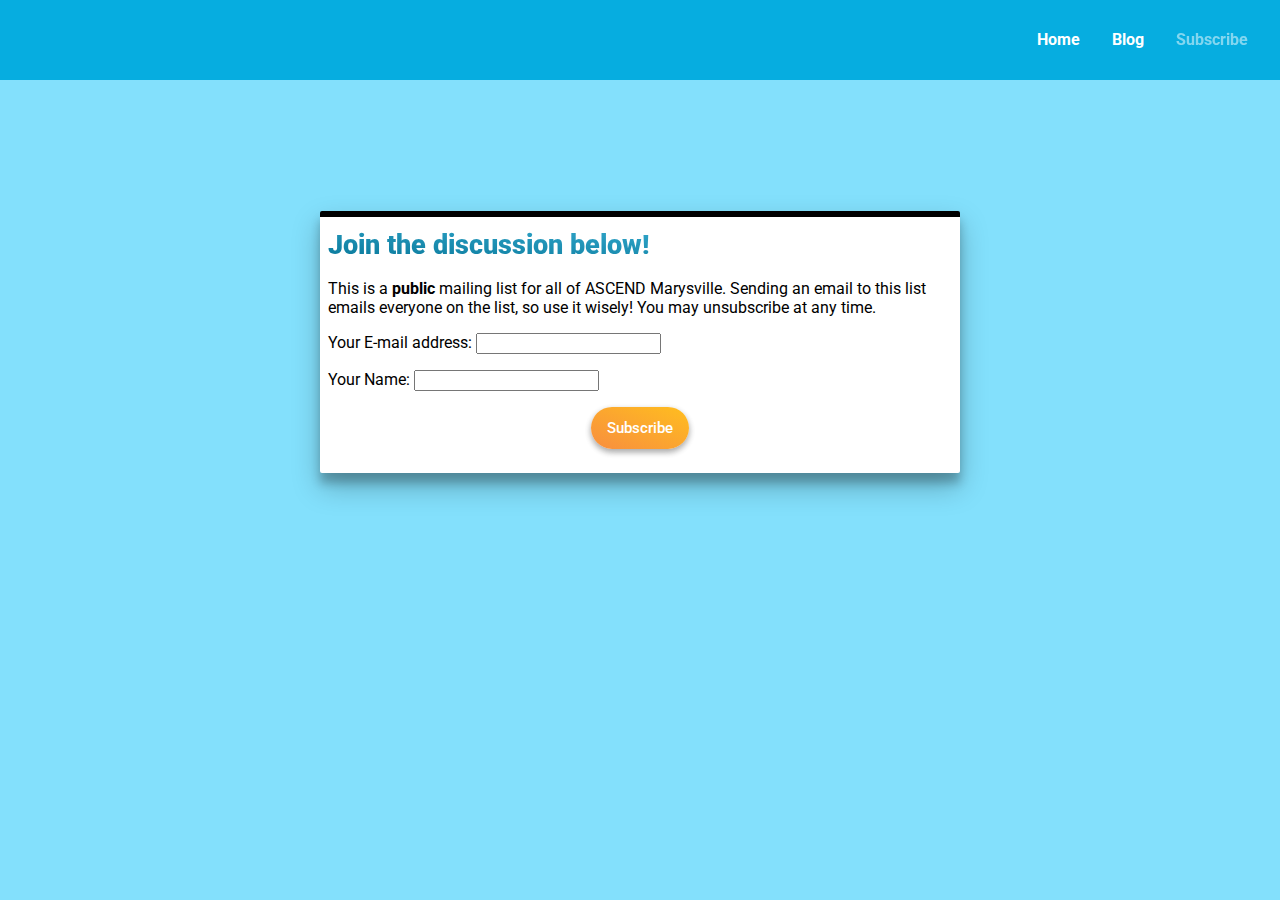
<file: letsascend.org/subscribe.html>
<!DOCTYPE html>
<html>
	<head>
		<link rel="stylesheet" type="text/css" href="style.css" />
    <link href="https://fonts.googleapis.com/css?family=Roboto:400,500,700,900" rel="stylesheet">
		<title>ASCEND</title>

		<!-- Global site tag (gtag.js) - Google Analytics -->
		<script async src="https://www.googletagmanager.com/gtag/js?id=UA-119252676-1"></script>
		<script>
		  window.dataLayer = window.dataLayer || [];
		  function gtag(){dataLayer.push(arguments);}
		  gtag('js', new Date());

		  gtag('config', 'UA-119252676-1');
		</script>
	</head>
	<body>
	  <div class="header">
	    <ul>
        <li><a class="live" href="subscribe.html">Subscribe</a></li>
        <li><a href="http://letsascend.org/blog">Blog</a></li>
        <li><a href="index.html">Home</a></li>
	    </ul>
	  </div>
	  <div id="form-content">
			<div class="card card-4" id="mail-list-form">
        <h1>Join the discussion below!</h1>
        <p>
          This is a <strong>public</strong> mailing list for all of ASCEND 
          Marysville. Sending an email to this list emails everyone on the
          list, so use it wisely! You may unsubscribe at any time.
        </p>

				<form id="form"> 
          <p>Your E-mail address: <input name="email"></p>
          <p>Your Name: <input name="fullname"></p>
        
          <!-- DISABLE PASSWORDS ON MAILMAN: https://gist.github.com/dchest/5175956 -->

         <!-- <p>You may enter a privacy password below. This provides only
          mild security, but should prevent others from messing with your
          subscription. <strong>Do not use a valuable password</strong> as
          it will occasionally be emailed back to you in cleartext. If you
          choose not to enter a password, one will be automatically
          generated for you, and it will be sent to you once you've
          confirmed your subscription. You can always request a mail-back
          of your password when you edit your personal options.</p>
        
          <p>Password choice: <input type="password" name="pw"> Confirm
          Password: <input type="password" name="pw-conf"></p>-->
        
          <!--<p>Would you like to receive list mail batched in a daily digest?
          (You may choose NoMail after you join.) <input type="radio" name=
          "digest" value="0" checked> No <input type="radio" name="digest"
          value="1"> Yes</p>-->
          <p>
            <input class="shadow" id="submit-button" type="submit" name="email-button" value="Subscribe">
          </p>
          </form>
          <script>
              let formElement = document.getElementById('form');
              formElement.onsubmit = function(event) {
                event.preventDefault();

                let request = new XMLHttpRequest();
                request.open("POST", "http://lists.letsascend.org/subscribe.cgi/ascend-marysville-letsascend.org");
                request.send(new FormData(formElement));

                //alert("Thank you! Now, check your email and confirm your subscription. You may need to check your spam.");
                window.location = "thanks.html";
              };
          </script>
			</div>
	  </div>
	</body>
</html>
</file>
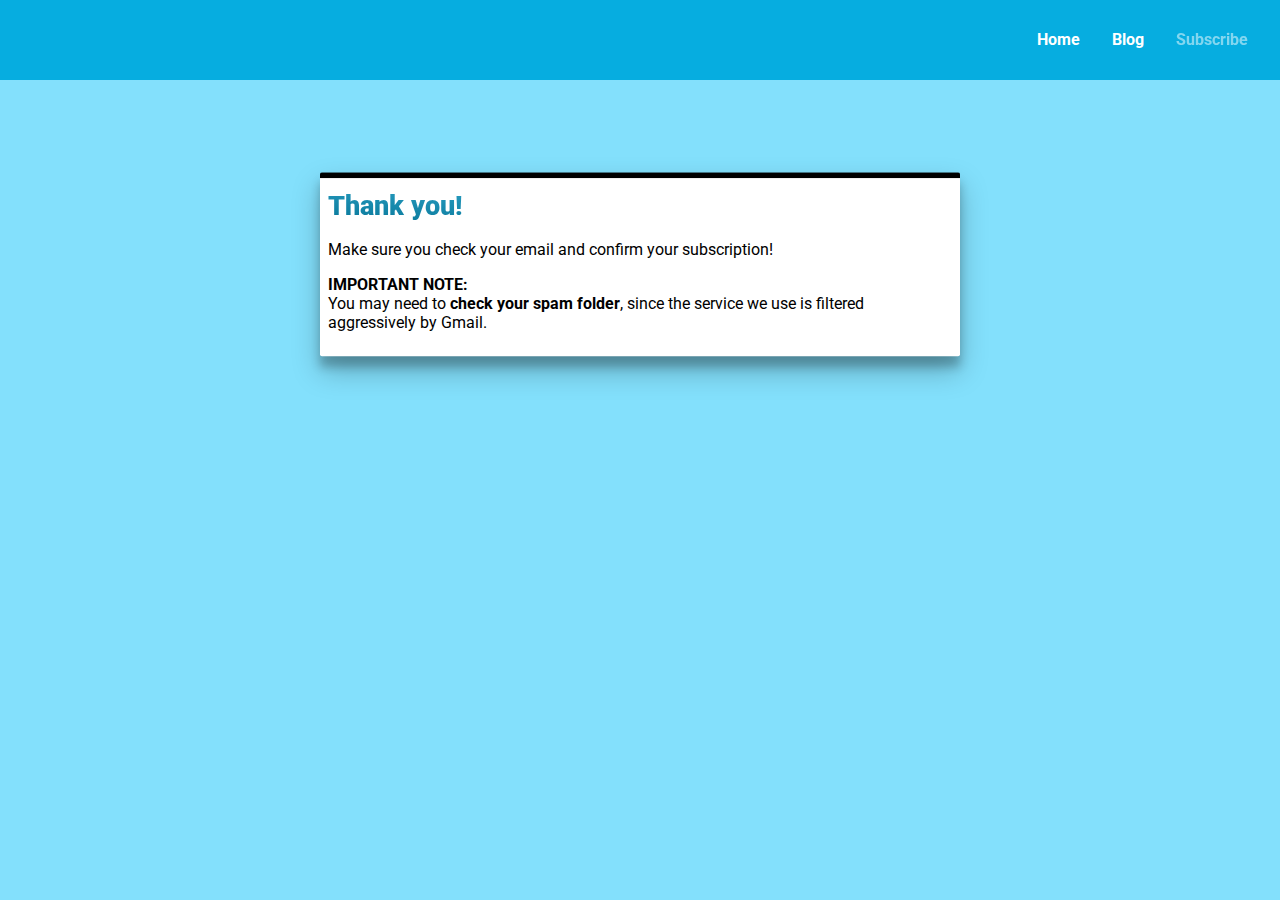
<file: letsascend.org/thanks.html>
<!DOCTYPE html>
<html>
	<head>
		<link rel="stylesheet" type="text/css" href="style.css" />
    <link href="https://fonts.googleapis.com/css?family=Roboto:400,500,700,900" rel="stylesheet">
		<title>ASCEND</title>

		<!-- Global site tag (gtag.js) - Google Analytics -->
		<script async src="https://www.googletagmanager.com/gtag/js?id=UA-119252676-1"></script>
		<script>
		  window.dataLayer = window.dataLayer || [];
		  function gtag(){dataLayer.push(arguments);}
		  gtag('js', new Date());

		  gtag('config', 'UA-119252676-1');
		</script>
	</head>
	<body>
	  <div class="header">
	    <ul>
        <li><a class="live" href="subscribe.html">Subscribe</a></li>
        <li><a href="http://letsascend.org/blog">Blog</a></li>
        <li><a href="index.html">Home</a></li>
	    </ul>
	  </div>
	  <div id="form-content">
			<div class="card card-4" id="mail-list-form">
        <h1>Thank you!</h1>
        <p>
            Make sure you check your email and confirm your subscription!
        </p>
        <p>
            <strong>IMPORTANT NOTE:</strong><br/>
            You may need to <strong>check your spam folder</strong>, since the service we use is filtered 
            aggressively by Gmail.
        </p>
			</div>
	  </div>
	</body>
</html>
</file>
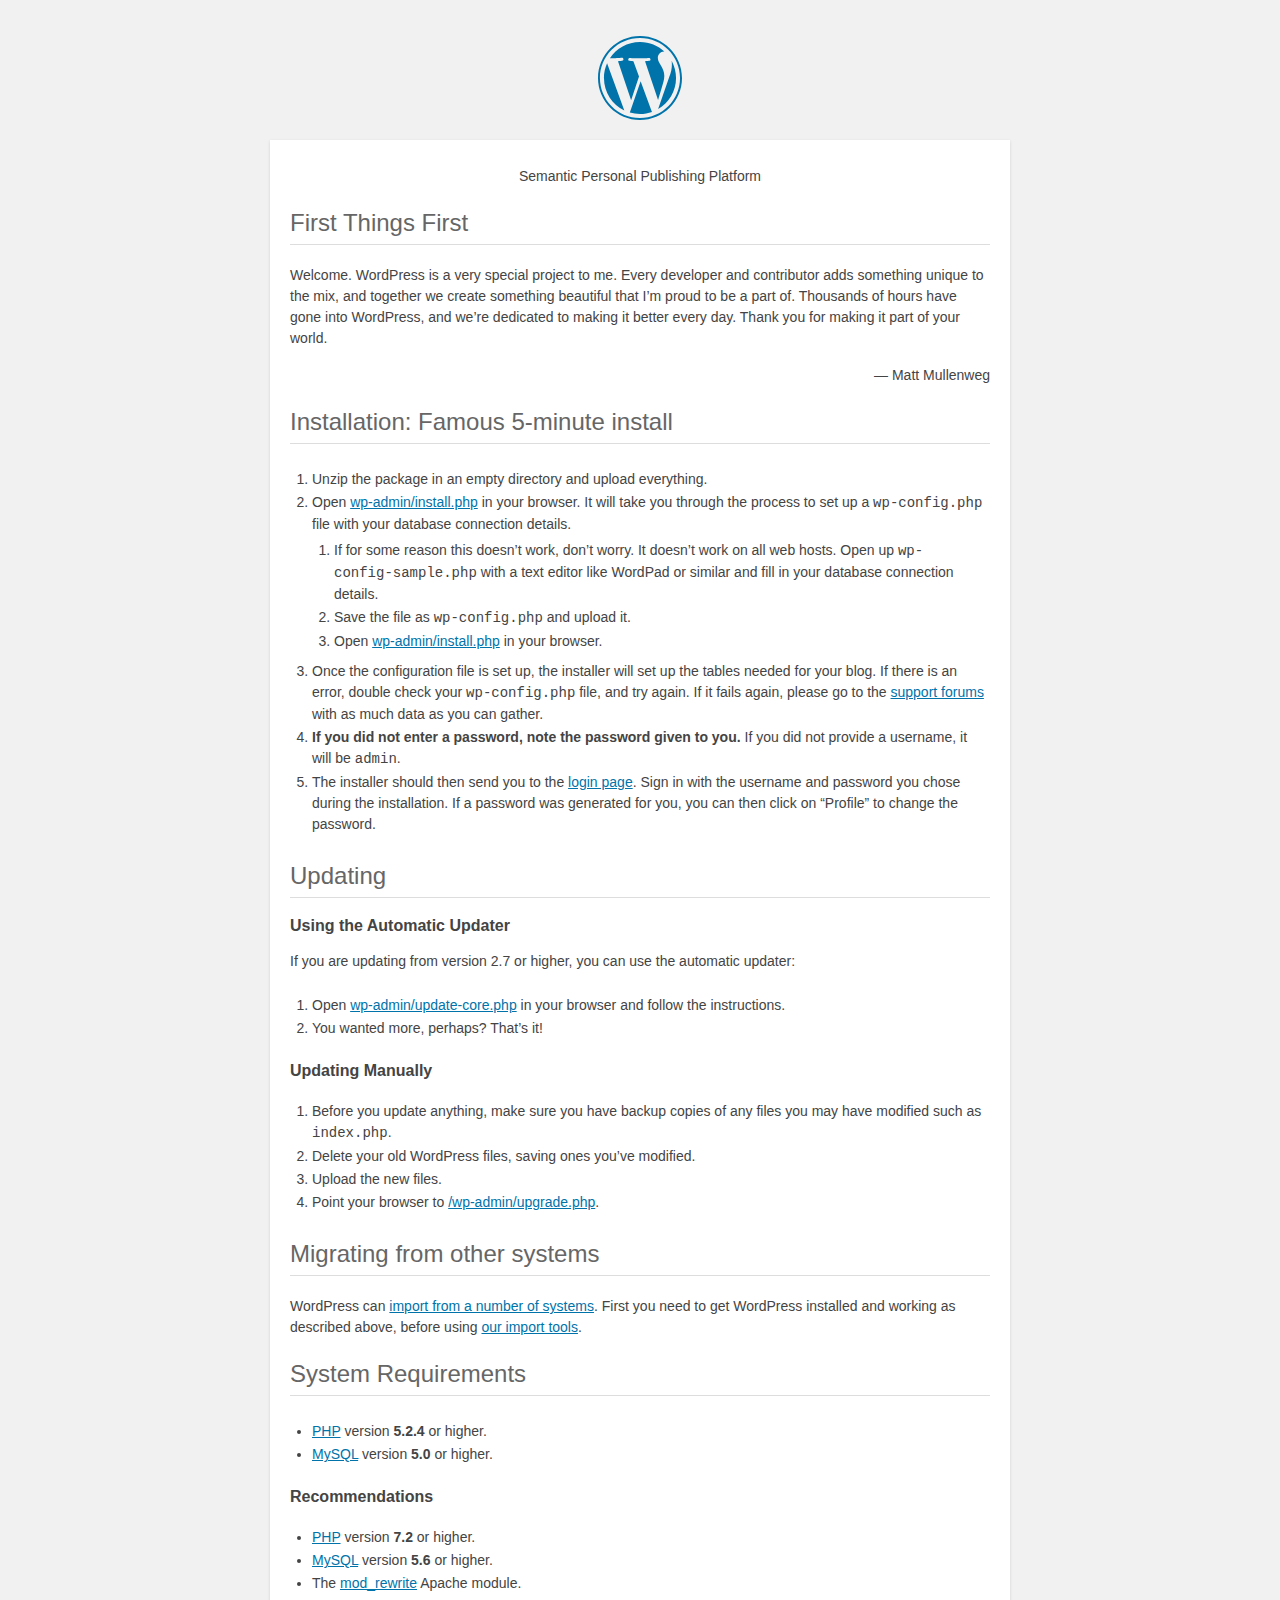
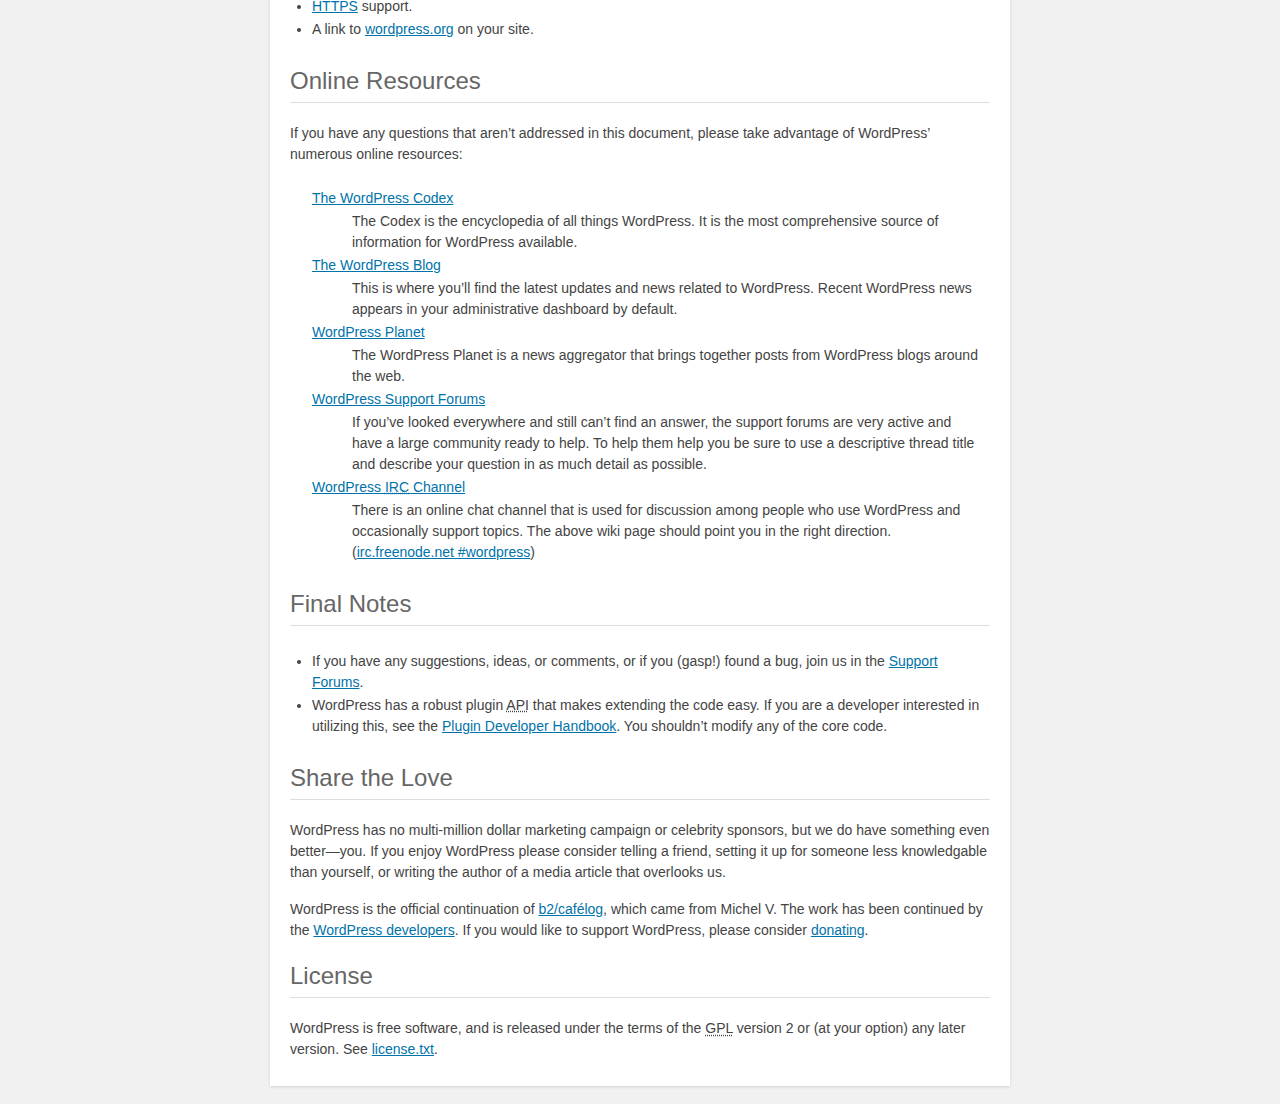
<file: letsascend.org/blog/readme.html>
<!DOCTYPE html>
<html>
<head>
	<meta name="viewport" content="width=device-width" />
	<meta http-equiv="Content-Type" content="text/html; charset=utf-8" />
	<title>WordPress &#8250; ReadMe</title>
	<link rel="stylesheet" href="wp-admin/css/install.css?ver=20100228" type="text/css" />
</head>
<body>
<h1 id="logo">
	<a href="https://wordpress.org/"><img alt="WordPress" src="wp-admin/images/wordpress-logo.png" /></a>
</h1>
<p style="text-align: center">Semantic Personal Publishing Platform</p>

<h2>First Things First</h2>
<p>Welcome. WordPress is a very special project to me. Every developer and contributor adds something unique to the mix, and together we create something beautiful that I&#8217;m proud to be a part of. Thousands of hours have gone into WordPress, and we&#8217;re dedicated to making it better every day. Thank you for making it part of your world.</p>
<p style="text-align: right">&#8212; Matt Mullenweg</p>

<h2>Installation: Famous 5-minute install</h2>
<ol>
	<li>Unzip the package in an empty directory and upload everything.</li>
	<li>Open <span class="file"><a href="wp-admin/install.php">wp-admin/install.php</a></span> in your browser. It will take you through the process to set up a <code>wp-config.php</code> file with your database connection details.
		<ol>
			<li>If for some reason this doesn&#8217;t work, don&#8217;t worry. It doesn&#8217;t work on all web hosts. Open up <code>wp-config-sample.php</code> with a text editor like WordPad or similar and fill in your database connection details.</li>
			<li>Save the file as <code>wp-config.php</code> and upload it.</li>
			<li>Open <span class="file"><a href="wp-admin/install.php">wp-admin/install.php</a></span> in your browser.</li>
		</ol>
	</li>
	<li>Once the configuration file is set up, the installer will set up the tables needed for your blog. If there is an error, double check your <code>wp-config.php</code> file, and try again. If it fails again, please go to the <a href="https://wordpress.org/support/" title="WordPress support">support forums</a> with as much data as you can gather.</li>
	<li><strong>If you did not enter a password, note the password given to you.</strong> If you did not provide a username, it will be <code>admin</code>.</li>
	<li>The installer should then send you to the <a href="wp-login.php">login page</a>. Sign in with the username and password you chose during the installation. If a password was generated for you, you can then click on &#8220;Profile&#8221; to change the password.</li>
</ol>

<h2>Updating</h2>
<h3>Using the Automatic Updater</h3>
<p>If you are updating from version 2.7 or higher, you can use the automatic updater:</p>
<ol>
	<li>Open <span class="file"><a href="wp-admin/update-core.php">wp-admin/update-core.php</a></span> in your browser and follow the instructions.</li>
	<li>You wanted more, perhaps? That&#8217;s it!</li>
</ol>

<h3>Updating Manually</h3>
<ol>
	<li>Before you update anything, make sure you have backup copies of any files you may have modified such as <code>index.php</code>.</li>
	<li>Delete your old WordPress files, saving ones you&#8217;ve modified.</li>
	<li>Upload the new files.</li>
	<li>Point your browser to <span class="file"><a href="wp-admin/upgrade.php">/wp-admin/upgrade.php</a>.</span></li>
</ol>

<h2>Migrating from other systems</h2>
<p>WordPress can <a href="https://codex.wordpress.org/Importing_Content">import from a number of systems</a>. First you need to get WordPress installed and working as described above, before using <a href="wp-admin/import.php" title="Import to WordPress">our import tools</a>.</p>

<h2>System Requirements</h2>
<ul>
	<li><a href="https://secure.php.net/">PHP</a> version <strong>5.2.4</strong> or higher.</li>
	<li><a href="https://www.mysql.com/">MySQL</a> version <strong>5.0</strong> or higher.</li>
</ul>

<h3>Recommendations</h3>
<ul>
	<li><a href="https://secure.php.net/">PHP</a> version <strong>7.2</strong> or higher.</li>
	<li><a href="https://www.mysql.com/">MySQL</a> version <strong>5.6</strong> or higher.</li>
	<li>The <a href="https://httpd.apache.org/docs/2.2/mod/mod_rewrite.html">mod_rewrite</a> Apache module.</li>
	<li><a href="https://wordpress.org/news/2016/12/moving-toward-ssl/">HTTPS</a> support.</li>
	<li>A link to <a href="https://wordpress.org/">wordpress.org</a> on your site.</li>
</ul>

<h2>Online Resources</h2>
<p>If you have any questions that aren&#8217;t addressed in this document, please take advantage of WordPress&#8217; numerous online resources:</p>
<dl>
	<dt><a href="https://codex.wordpress.org/">The WordPress Codex</a></dt>
		<dd>The Codex is the encyclopedia of all things WordPress. It is the most comprehensive source of information for WordPress available.</dd>
	<dt><a href="https://wordpress.org/news/">The WordPress Blog</a></dt>
		<dd>This is where you&#8217;ll find the latest updates and news related to WordPress. Recent WordPress news appears in your administrative dashboard by default.</dd>
	<dt><a href="https://planet.wordpress.org/">WordPress Planet</a></dt>
		<dd>The WordPress Planet is a news aggregator that brings together posts from WordPress blogs around the web.</dd>
	<dt><a href="https://wordpress.org/support/">WordPress Support Forums</a></dt>
		<dd>If you&#8217;ve looked everywhere and still can&#8217;t find an answer, the support forums are very active and have a large community ready to help. To help them help you be sure to use a descriptive thread title and describe your question in as much detail as possible.</dd>
	<dt><a href="https://codex.wordpress.org/IRC">WordPress <abbr title="Internet Relay Chat">IRC</abbr> Channel</a></dt>
		<dd>There is an online chat channel that is used for discussion among people who use WordPress and occasionally support topics. The above wiki page should point you in the right direction. (<a href="irc://irc.freenode.net/wordpress">irc.freenode.net #wordpress</a>)</dd>
</dl>

<h2>Final Notes</h2>
<ul>
	<li>If you have any suggestions, ideas, or comments, or if you (gasp!) found a bug, join us in the <a href="https://wordpress.org/support/">Support Forums</a>.</li>
	<li>WordPress has a robust plugin <abbr title="application programming interface">API</abbr> that makes extending the code easy. If you are a developer interested in utilizing this, see the <a href="https://developer.wordpress.org/plugins/">Plugin Developer Handbook</a>. You shouldn&#8217;t modify any of the core code.</li>
</ul>

<h2>Share the Love</h2>
<p>WordPress has no multi-million dollar marketing campaign or celebrity sponsors, but we do have something even better&#8212;you. If you enjoy WordPress please consider telling a friend, setting it up for someone less knowledgable than yourself, or writing the author of a media article that overlooks us.</p>

<p>WordPress is the official continuation of <a href="http://cafelog.com/">b2/caf&#233;log</a>, which came from Michel V. The work has been continued by the <a href="https://wordpress.org/about/">WordPress developers</a>. If you would like to support WordPress, please consider <a href="https://wordpress.org/donate/" title="Donate to WordPress">donating</a>.</p>

<h2>License</h2>
<p>WordPress is free software, and is released under the terms of the <abbr title="GNU General Public License">GPL</abbr> version 2 or (at your option) any later version. See <a href="license.txt">license.txt</a>.</p>

</body>
</html>
</file>
<file: letsascend.org/style.css>
.hidden {
  display: none;
}

.shadow {
    box-shadow: 0 3px 6px rgba(0,0,0,0.16), 0 3px 6px rgba(0,0,0,0.23);
    transition: all 0.3s cubic-bezier(.25,.8,.25,1);
}

.shadow:hover {
    box-shadow: 0 14px 28px rgba(0,0,0,0.25), 0 10px 10px rgba(0,0,0,0.22);
    transition: all 0.3s cubic-bezier(.25,.8,.25,1);
}

body {
    /*font-family: 'Roboto', sans-serif;*/
    font-family: -apple-system,BlinkMacSystemFont,Segoe UI,Roboto,Oxygen-Sans,Ubuntu,Cantarell,Helvetica Neue,sans-serif;
    font-size: 1em;
    background-color: #83e0fc;
    margin: 0;
    text-align: center;
}

#main-content {
    display: block;
    width: 577px;
    margin-top: 4%;
    margin-left: auto;
    margin-right: auto;
}

#form-content {
    position: relative;
}

#mail-list-form {
    text-align: left;
    position: absolute;
    top: 50%;
    left: 50%;
    transform: translate(-50%, 50%);
}

img {
    width: 500px;
    display: block;
    margin-bottom: 0;
    margin-left: auto;
    margin-right: auto;
}

.card {
  border-top: .38974434312em solid #000;
  background: #fff;
  border-radius: 2px;
  display: inline-block;
  padding: 0.5em;
  position: relative;
}

.card-4 {
  box-shadow: 0 14px 28px rgba(0,0,0,0.25), 0 10px 10px rgba(0,0,0,0.22);
}

h1 {
    margin-top: 0em;

    /* linear-gradient(to top right, #F88E3F, #FFBE1F); */
    background: linear-gradient(to top right, #047395, #44BBE0);
    -webkit-background-clip: text;
    -webkit-text-fill-color: transparent;

    /*border-bottom: 4px solid #000;*/

    font-family: -apple-system,BlinkMacSystemFont,Segoe UI,Roboto,Oxygen-Sans,Ubuntu,Cantarell,Helvetica Neue,sans-serif;
    font-size: 1.7em;
    line-height: 1.5;
    word-wrap: break-word;
    margin-bottom: 0.5em;
}

h1,b {
    font-weight: 900;
}

p {
    margin-top: 0;
    margin-bottom: 1em;
}

button, #submit-button {
    display: block;
    margin-left: auto;
    margin-right: auto;
    margin-bottom: 1em;

    padding: 0.8em;
    padding-left: 1.1em;
    padding-right: 1.1em;

    outline: none;

    cursor: pointer;

    font-family: "Roboto", sans-serif;
    font-weight: 500;
    font-size: 11pt;
    color: white;
    border: none;

    border-radius: 5em;
    background: linear-gradient(to top right, #F88E3F, #FFBE1F);
}

.header {
    height: 5em;
    background-color: #06ade0;
    margin: none;
}

.header > ul {
    list-style-type: none;
    margin: 0;
}

.header li {
    display: inline;
    float: right;
    padding-top: 30px;
    padding-bottom: 30px;
    padding-right: 2em;
}

.header a {
    font-weight: 700;
    font-family: "Roboto", sans-serif;
    color: white;
    display: block;
    text-decoration: none;
}

.header .live {
    /*color: #FFBE1F;*/
    opacity: 0.5;
}
</file>
<file: letsascend.org/blog/wp-admin/css/install.css>
html {
	background: #f1f1f1;
	margin: 0 20px;
}

body {
	background: #fff;
	color: #444;
	font-family: -apple-system, BlinkMacSystemFont, "Segoe UI", Roboto, Oxygen-Sans, Ubuntu, Cantarell, "Helvetica Neue", sans-serif;
	margin: 140px auto 25px;
	padding: 20px 20px 10px 20px;
	max-width: 700px;
	-webkit-font-smoothing: subpixel-antialiased;
	box-shadow: 0 1px 3px rgba(0,0,0,0.13);
}

a {
	color: #0073aa;
}

a:hover,
a:active {
	color: #00a0d2;
}

a:focus {
	color: #124964;
	box-shadow:
		0 0 0 1px #5b9dd9,
		0 0 2px 1px rgba(30, 140, 190, .8);
}

.ie8 a:focus {
	outline: #5b9dd9 solid 1px;
}

h1, h2 {
	border-bottom: 1px solid #ddd;
	clear: both;
	color: #666;
	font-size: 24px;
	padding: 0;
	padding-bottom: 7px;
	font-weight: 400;
}

h3 {
	font-size: 16px;
}

p, li, dd, dt {
	padding-bottom: 2px;
	font-size: 14px;
	line-height: 1.5;
}

code, .code {
	font-family: Consolas, Monaco, monospace;
}

ul, ol, dl {
	padding: 5px 5px 5px 22px;
}

a img {
	border:0
}
abbr {
	border: 0;
	font-variant: normal;
}

fieldset {
	border: 0;
	padding: 0;
	margin: 0;
}

label {
	cursor: pointer;
}

#logo {
	margin: 6px 0 14px 0;
	padding: 0 0 7px 0;
	border-bottom: none;
	text-align:center
}
#logo a {
	background-image: url(../images/w-logo-blue.png?ver=20131202);
	background-image: none, url(../images/wordpress-logo.svg?ver=20131107);
	background-size: 84px;
	background-position: center top;
	background-repeat: no-repeat;
	color: #444; /* same as login.css */
	height: 84px;
	font-size: 20px;
	font-weight: 400;
	line-height: 1.3em;
	margin: -130px auto 25px;
	padding: 0;
	text-decoration: none;
	width: 84px;
	text-indent: -9999px;
	outline: none;
	overflow: hidden;
	display: block;
}

#logo a:focus {
	box-shadow: none;
}

.step {
	margin: 20px 0 15px;
}
.step, th {
	text-align: left;
	padding: 0;
}
.language-chooser.wp-core-ui .step .button.button-large {
	height: 36px;
	font-size: 14px;
	line-height: 33px;
	vertical-align: middle;
}
textarea {
	border: 1px solid #ddd;
	font-family: -apple-system, BlinkMacSystemFont, "Segoe UI", Roboto, Oxygen-Sans, Ubuntu, Cantarell, "Helvetica Neue", sans-serif;
	width: 100%;
	box-sizing: border-box;
}

.form-table {
	border-collapse: collapse;
	margin-top: 1em;
	width: 100%;
}

.form-table td {
	margin-bottom: 9px;
	padding: 10px 20px 10px 0;
	font-size: 14px;
	vertical-align: top
}

.form-table th {
	font-size: 14px;
	text-align: left;
	padding: 10px 20px 10px 0;
	width: 140px;
	vertical-align: top;
}

.form-table code {
	line-height: 18px;
	font-size: 14px;
}

.form-table p {
	margin: 4px 0 0 0;
	font-size: 11px;
}

.form-table input {
	line-height: 20px;
	font-size: 15px;
	padding: 3px 5px;
	border: 1px solid #ddd;
	box-shadow: inset 0 1px 2px rgba(0,0,0,0.07);
}

input,
submit {
	font-family: -apple-system, BlinkMacSystemFont, "Segoe UI", Roboto, Oxygen-Sans, Ubuntu, Cantarell, "Helvetica Neue", sans-serif;
}

.form-table input[type=text],
.form-table input[type=email],
.form-table input[type=url],
.form-table input[type=password] {
	width: 206px;
}

.form-table th p {
	font-weight: 400;
}

.form-table.install-success th,
.form-table.install-success td {
	vertical-align: middle;
	padding: 16px 20px 16px 0;
}

.form-table.install-success td p {
	margin: 0;
	font-size: 14px;
}

.form-table.install-success td code {
	margin: 0;
	font-size: 18px;
}

#error-page {
	margin-top: 50px;
}

#error-page p {
	font-size: 14px;
	line-height: 18px;
	margin: 25px 0 20px;
}

#error-page code, .code {
	font-family: Consolas, Monaco, monospace;
}

.wp-hide-pw > .dashicons {
	line-height: inherit;
}

#pass-strength-result {
	background-color: #eee;
	border: 1px solid #ddd;
	color: #23282d;
	margin: -2px 5px 5px 0px;
	padding: 3px 5px;
	text-align: center;
	width: 218px;
	box-sizing: border-box;
	opacity: 0;
}

#pass-strength-result.short {
	background-color: #f1adad;
	border-color: #e35b5b;
	opacity: 1;
}

#pass-strength-result.bad {
	background-color: #fbc5a9;
	border-color: #f78b53;
	opacity: 1;
}

#pass-strength-result.good {
	background-color: #ffe399;
	border-color: #ffc733;
	opacity: 1;
}

#pass-strength-result.strong {
	background-color: #c1e1b9;
	border-color: #83c373;
	opacity: 1;
}

#pass1.short, #pass1-text.short {
	border-color: #e35b5b;
}

#pass1.bad, #pass1-text.bad {
	border-color: #f78b53;
}

#pass1.good, #pass1-text.good {
	border-color: #ffc733;
}

#pass1.strong, #pass1-text.strong {
	border-color: #83c373;
}

.pw-weak {
	display: none;
}

.message {
	border-left: 4px solid #dc3232;
	padding: .7em .6em;
	background-color: #fbeaea;
}

/* rtl:ignore */
#dbname,
#uname,
#pwd,
#dbhost,
#prefix,
#user_login,
#admin_email,
#pass1,
#pass2 {
	direction: ltr;
}

#pass1-text,
.show-password #pass1 {
	display: none;
}

.show-password #pass1-text
{
	display: inline-block;
}

.form-table span.description.important {
	font-size: 12px;
}


/* localization */
body.rtl,
.rtl textarea,
.rtl input,
.rtl submit {
	font-family: Tahoma, sans-serif;
}

:lang(he-il) body.rtl,
:lang(he-il) .rtl textarea,
:lang(he-il) .rtl input,
:lang(he-il) .rtl submit {
	font-family: Arial, sans-serif;
}

@media only screen and (max-width: 799px) {
	body {
		margin-top: 115px;
	}
	#logo a {
		margin: -125px auto 30px;
	}
}

@media screen and ( max-width: 782px ) {

	.form-table {
		margin-top: 0;
	}

	.form-table th,
	.form-table td {
		display: block;
		width: auto;
		vertical-align: middle;
	}

	.form-table th {
		padding: 20px 0 0;
	}

	.form-table td {
		padding: 5px 0;
		border: 0;
		margin: 0;
	}

	textarea,
	input {
		font-size: 16px;
	}

	.form-table td input[type="text"],
	.form-table td input[type="email"],
	.form-table td input[type="url"],
	.form-table td input[type="password"],
	.form-table td select,
	.form-table td textarea,
	.form-table span.description {
		width: 100%;
		font-size: 16px;
		line-height: 1.5;
		padding: 7px 10px;
		display: block;
		max-width: none;
		box-sizing: border-box;
	}

}

body.language-chooser {
	max-width: 300px;
}

.language-chooser select {
	padding: 8px;
	width: 100%;
	display: block;
	border: 1px solid #ddd;
	background-color: #fff;
	color: #32373c;
	font-size: 16px;
	font-family: Arial, sans-serif;
	font-weight: 400;
}

.language-chooser p {
	text-align: right;
}

.screen-reader-input,
.screen-reader-text {
	border: 0;
	clip: rect(1px, 1px, 1px, 1px);
	-webkit-clip-path: inset(50%);
	clip-path: inset(50%);
	height: 1px;
	margin: -1px;
	overflow: hidden;
	padding: 0;
	position: absolute;
	width: 1px;
	word-wrap: normal !important;
}

.spinner {
	background: url(../images/spinner.gif) no-repeat;
	background-size: 20px 20px;
	visibility: hidden;
	opacity: 0.7;
	filter: alpha(opacity=70);
	width: 20px;
	height: 20px;
	margin: 2px 5px 0;
}

.step .spinner {
	display: inline-block;
	vertical-align: middle;
	margin-right: 15px;
}

.button.hide-if-no-js,
.hide-if-no-js {
	display: none;
}

/**
 * HiDPI Displays
 */
@media print,
  (-webkit-min-device-pixel-ratio: 1.25),
  (min-resolution: 120dpi) {

	.spinner {
		background-image: url(../images/spinner-2x.gif);
	}

}
</file>
